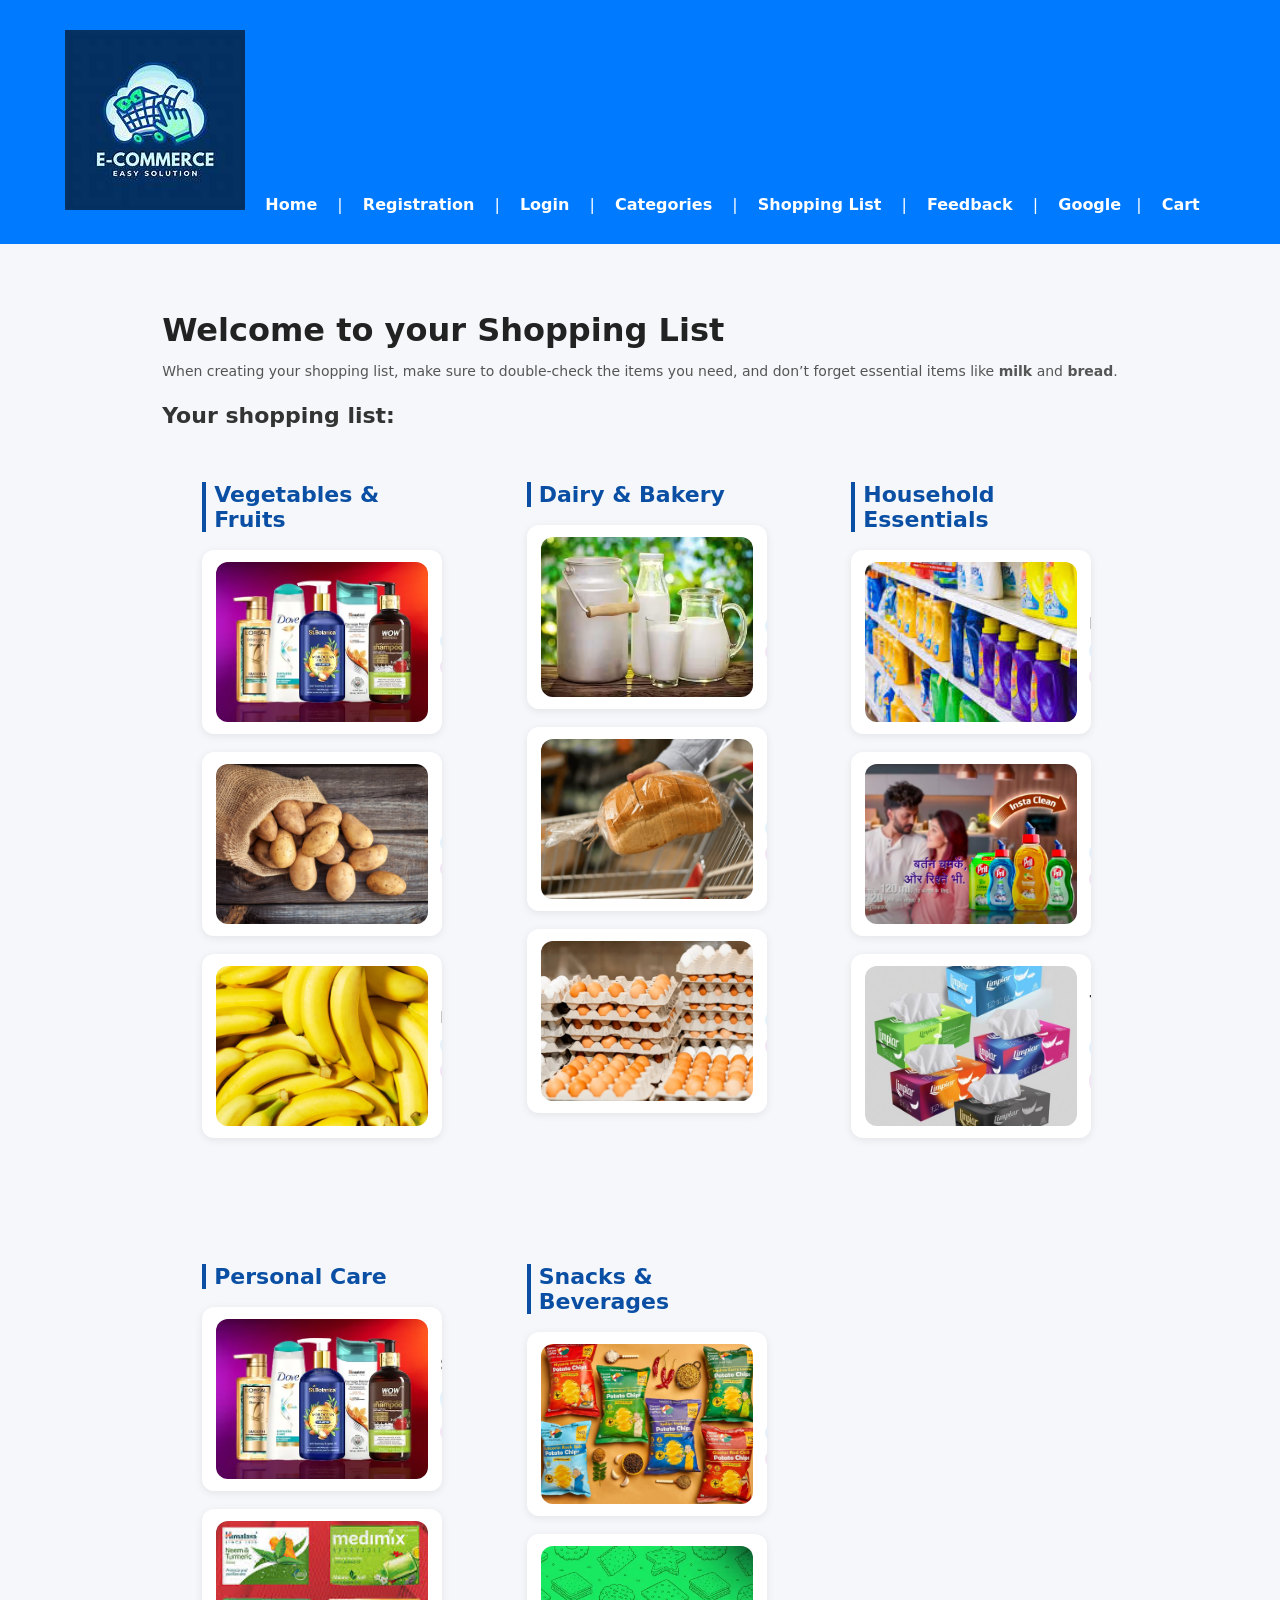
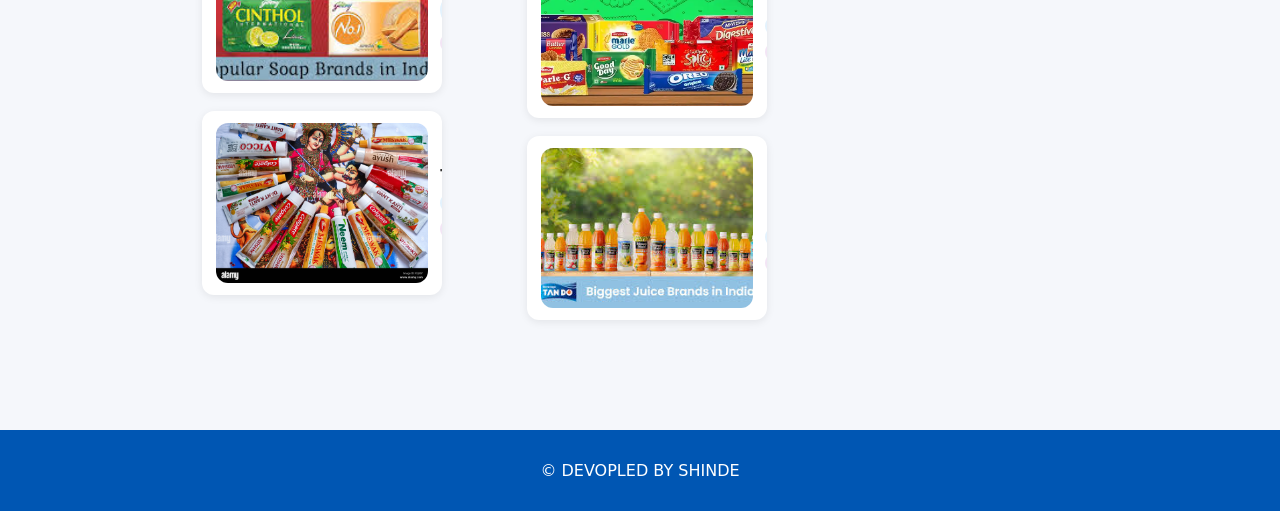
<file: index.html>
<!DOCTYPE html>
<html lang="en">
    <head>
        <meta charset="UTF-8" />
        <meta name="viewport" content="width=device-width, initial-scale=1.0" />
        <title>Shopping List App</title>
        <link rel="stylesheet" href="css/color-scheme.css" />
    </head>
    <body>
        <header>
          <div class="header">
            <nav>
                <img src="OIP (12).jpeg" alt="Logo" />
                <a href="index.html">Home</a> |
                <a href="registration.html">Registration</a> |
                <a href="login.html">Login</a> |
                <a href="categories.html">Categories</a> |
                <a href="shopping-list.html">Shopping List</a> |
                <a href="feedback.html">Feedback</a> |
                <a href="https://www.google.com">Google</a>| 
                 <a href="cart.html">Cart</a>
            </nav>
          </div>
        </header>

        

<section class="shopping-home">
  <h1>Welcome to your Shopping List</h1>
  <p class="sub-text">
    When creating your shopping list, make sure to double-check the items you need,
    and don’t forget essential items like <strong>milk</strong> and <strong>bread</strong>.
  </p>

  <h2>Your shopping list:</h2>

  <div class="shopping-grid">

<!-- ====== MAIN SHOPPING HOME ====== -->

  <!-- ====== VEGETABLES & FRUITS ====== -->
  <section class="category-section">
    <h2>Vegetables &amp; Fruits</h2>
    <div class="shopping-grid">

      <article class="item-card">
        <img src="top-dermatologist-recommended_shampoos_for_dry_and_frizzy_hair.webp" alt="Tomatoes" class="item-img">
        <div class="item-info">
          <h3 class="item-name">Tomatoes</h3>
          <p class="item-meta">
            <span class="item-category">Vegetable</span>
            <span class="item-qty">1 kg</span>
          </p>
        </div>
      </article>

      <article class="item-card">
        <img src="360_F_275778955_xxJe5fQvDy5oXbjupdJ162zLwU4sf3kT.jpg" alt="Potatoes" class="item-img">
        <div class="item-info">
          <h3 class="item-name">Potatoes</h3>
          <p class="item-meta">
            <span class="item-category">Vegetable</span>
            <span class="item-qty">2 kg</span>
          </p>
        </div>
      </article>

      <article class="item-card">
        <img src="istockphoto-172876004-612x612.jpg" alt="Bananas" class="item-img">
        <div class="item-info">
          <h3 class="item-name">Bananas</h3>
          <p class="item-meta">
            <span class="item-category">Fruit</span>
            <span class="item-qty">1 dozen</span>
          </p>
        </div>
      </article>

    </div>
  </section>

  <!-- ====== DAIRY & BAKERY ====== -->
  <section class="category-section">
    <h2>Dairy &amp; Bakery</h2>
    <div class="shopping-grid">

      <article class="item-card">
      <img src="default-milk-dairy-4.avif" alt="Milk" class="item-img">
        
        <div class="item-info">
          <h3 class="item-name">Milk (1 L)</h3>
          <p class="item-meta">
            <span class="item-category">Dairy</span>
            <span class="item-qty">1 liter</span>
          </p>
        </div>
      </article>

      <article class="item-card">
        <img src="closeup-supermarket-shopping-trolley-womans-600nw-2356496189.webp" alt="Bread" class="item-img">
        <div class="item-info">
          <h3 class="item-name">Brown Bread</h3>
          <p class="item-meta">
            <span class="item-category">Bakery</span>
            <span class="item-qty">1 loaf</span>
          </p>
        </div>
      </article>

      <article class="item-card">
        <img src="stacked-egg-cartons-filled-white-600nw-2454112913.webp" alt="Eggs" class="item-img">
        <div class="item-info">
          <h3 class="item-name">Eggs</h3>
          <p class="item-meta">
            <span class="item-category">Dairy</span>
            <span class="item-qty">12 pcs</span>
          </p>
        </div>
      </article>

    </div>
  </section>

  <!-- ====== HOUSEHOLD ESSENTIALS ====== -->
  <section class="category-section">
    <h2>Household Essentials</h2>
    <div class="shopping-grid">

      <article class="item-card">
        <img src="download.jpeg" alt="Detergent" class="item-img">
        <div class="item-info">
          <h3 class="item-name">Laundry Detergent</h3>
          <p class="item-meta">
            <span class="item-category">Cleaning</span>
            <span class="item-qty">1 kg</span>
          </p>
        </div>
      </article>

      <article class="item-card">
        <img src="New-Project.jpg" alt="Dish Soap" class="item-img">
        <div class="item-info">
          <h3 class="item-name">Dishwash Liquid</h3>
          <p class="item-meta">
            <span class="item-category">Cleaning</span>
            <span class="item-qty">750 ml</span>
          </p>
        </div>
      </article>

      <article class="item-card">
        <img src="facial-tissue-paper-1648199865-6257264.jpeg" alt="Tissue Paper" class="item-img">
        <div class="item-info">
          <h3 class="item-name">Tissue Paper</h3>
          <p class="item-meta">
            <span class="item-category">Home</span>
            <span class="item-qty">1 pack</span>
          </p>
        </div>
      </article>

    </div>
  </section>

  <!-- ====== PERSONAL CARE ====== -->
  <section class="category-section">
    <h2>Personal Care</h2>
    <div class="shopping-grid">

      <article class="item-card">
        <img src="top-dermatologist-recommended_shampoos_for_dry_and_frizzy_hair.webp" alt="Shampoo" class="item-img">
        <div class="item-info">
          <h3 class="item-name">Shampoo</h3>
          <p class="item-meta">
            <span class="item-category">Hair Care</span>
            <span class="item-qty">250 ml</span>
          </p>
        </div>
      </article>

      <article class="item-card">
        <img src="images.jpeg" alt="Soap" class="item-img">
        <div class="item-info">
          <h3 class="item-name">Bath Soap</h3>
          <p class="item-meta">
            <span class="item-category">Body Care</span>
            <span class="item-qty">3 pcs</span>
          </p>
        </div>
      </article>

      <article class="item-card">
        <img src="various-brands-of-indian-ayurvedic-toothpastes-spread-out-on-a-t-shirt-with-a-hindu-mythological-theme-RYJ93Y.jpg" alt="Toothpaste" class="item-img">
        <div class="item-info">
          <h3 class="item-name">Toothpaste</h3>
          <p class="item-meta">
            <span class="item-category">Oral Care</span>
            <span class="item-qty">1 tube</span>
          </p>
        </div>
      </article>

    </div>
  </section>

  <!-- ====== SNACKS & BEVERAGES ====== -->
  <section class="category-section">
    <h2>Snacks &amp; Beverages</h2>
    <div class="shopping-grid">

      <article class="item-card">
        <img src="WhatsApp_Image_2025-03-13_at_11.57.49_PM.jpg" alt="Chips" class="item-img">
        <div class="item-info">
          <h3 class="item-name">Potato Chips</h3>
          <p class="item-meta">
            <span class="item-category">Snacks</span>
            <span class="item-qty">1 pack</span>
          </p>
        </div>
      </article>

      <article class="item-card">
        <img src="top-biscuit-brands-in-India.webp" alt="Biscuits" class="item-img">
        <div class="item-info">
          <h3 class="item-name">Biscuits</h3>
          <p class="item-meta">
            <span class="item-category">Snacks</span>
            <span class="item-qty">1 pack</span>
          </p>
        </div>
      </article>

      <article class="item-card">
        <img src="download (1).jpeg" alt="Juice" class="item-img">
        <div class="item-info">
          <h3 class="item-name">Orange Juice</h3>
          <p class="item-meta">
            <span class="item-category">Beverage</span>
            <span class="item-qty">1 L</span>
          </p>
        </div>
      </article>

    </div>
  </section>
</section>


        </section>

        <footer>
            <p>&copy; DEVOPLED BY SHINDE </p>
        </footer>
    </body>
</html>
</file>
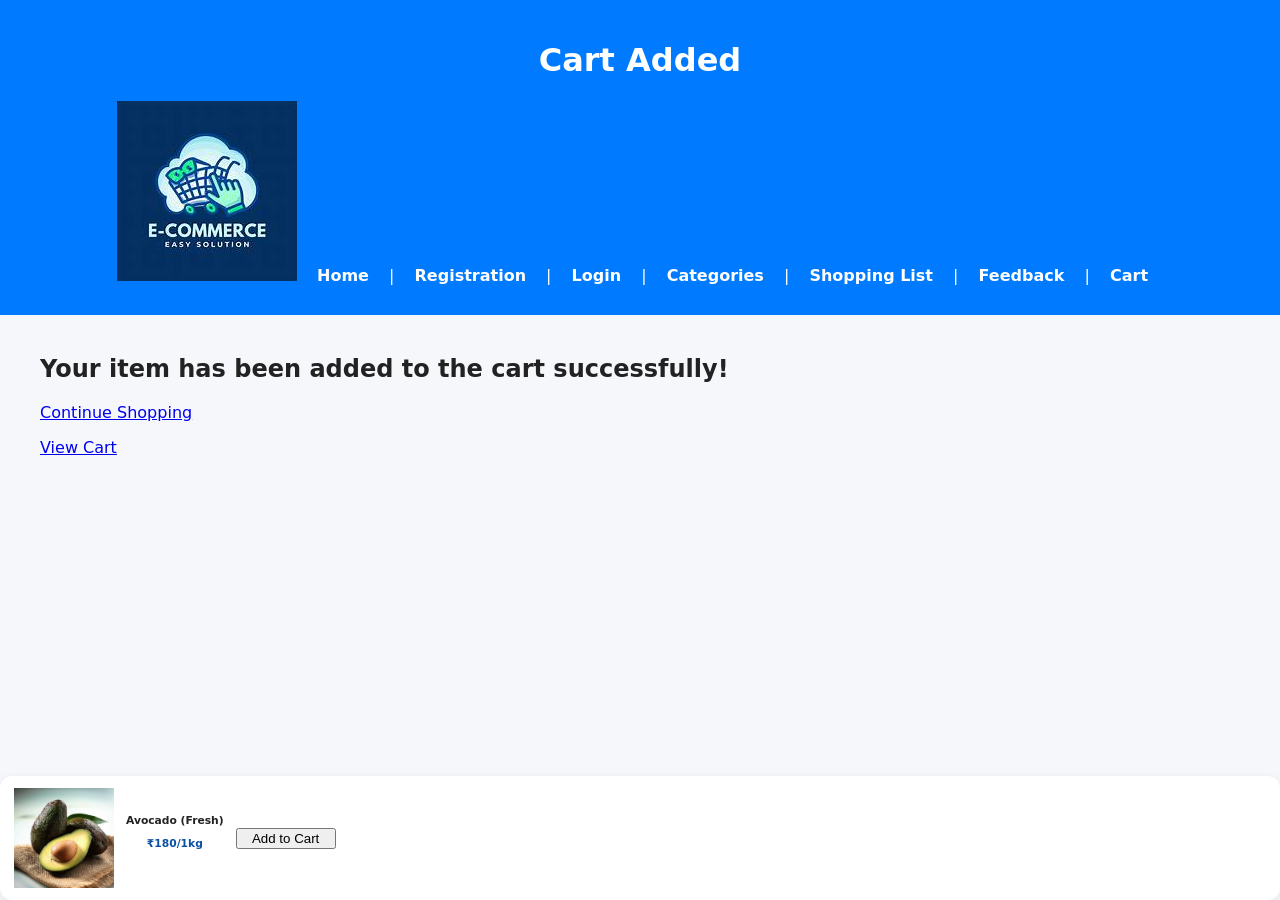
<file: cart.html>
<!DOCTYPE html>
<html lang="en">
    <head>
        <meta charset="UTF-8" />
        <meta name="viewport" content="width=device-width, initial-scale=1.0" />
        <title>Shopping Categories</title>
        <link rel="stylesheet" href="css/color-scheme.css" />
    </head>
    <body>
        <header>
            <h1>Cart Added</h1>
            <nav>
                 <img src="OIP (12).jpeg" alt="Logo" /> 
                <a href="index.html">Home</a> |
                <a href="registration.html">Registration</a> |
                <a href="login.html">Login</a> |
                <a href="categories.html">Categories</a> |
                <a href="shopping-list.html">Shopping List</a> |
                <a href="feedback.html">Feedback</a> |
                 <a href="cart.html">Cart</a> 
                
            </nav>
        </header>
        <section>
            <h2>Your item has been added to the cart successfully!</h2>
            <p><a href="categories.html">Continue Shopping</a></p>
            <p><a href="cart.html">View Cart</a></p> 
        </section> 
        <div class="item-card">
          <img class="image1" src="avocado-indian-1-pc-approx-170-g-250-g-product-images-o590003579-p590144487-0-202412031711.webp" alt="Avocado">
          <h6>Avocado (Fresh)  <p>₹180/1kg</p></h6> 
          <a href="cart.html" ><button style="width: 100px; background-color: bl;">Add to Cart</button></a>
         
        </div>
</file>
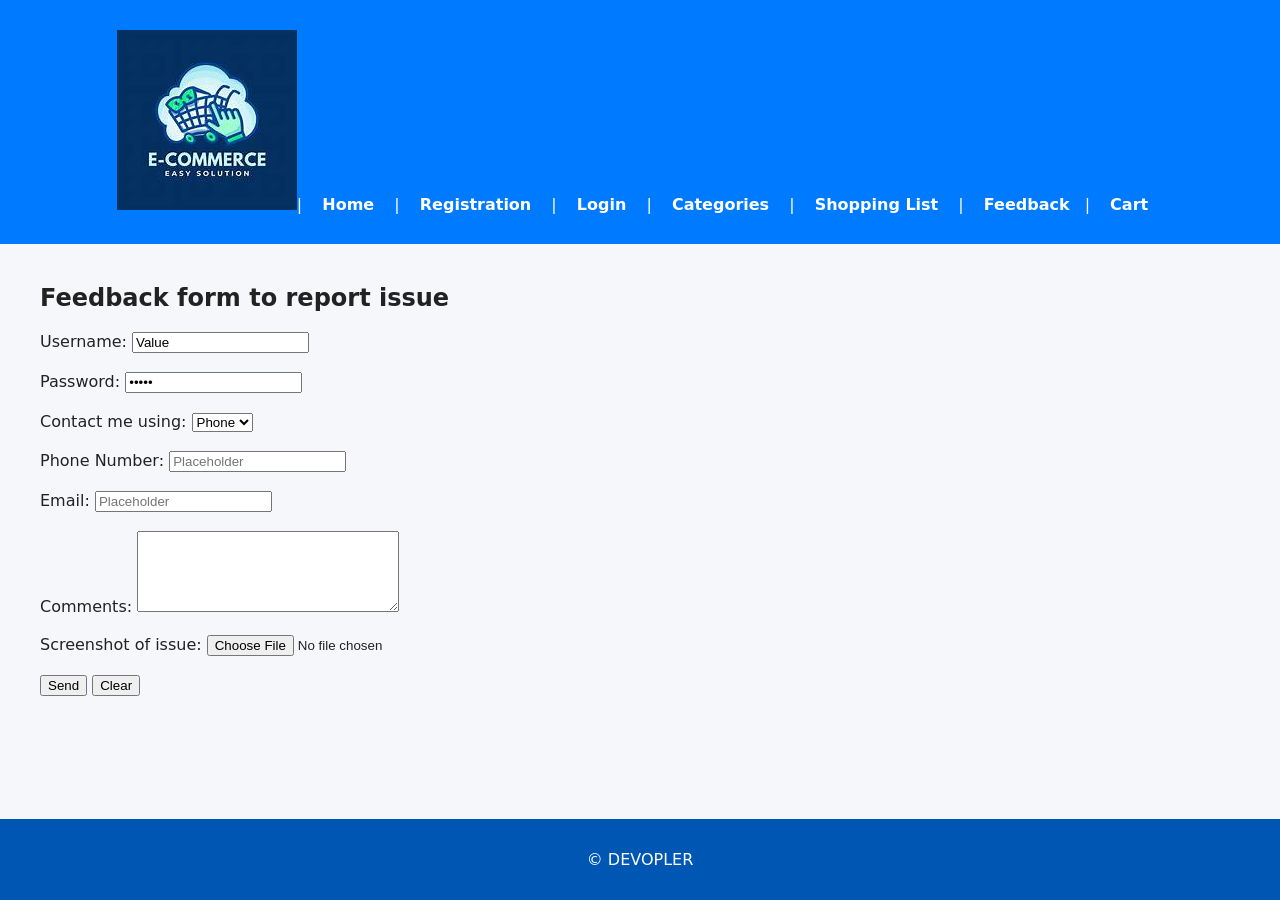
<file: feedback.html>
<!DOCTYPE html>
<html lang="en">
    <head>
        <meta charset="UTF-8" />
        <meta name="viewport" content="width=device-width, initial-scale=1.0" />
        <title>Feedback Form</title>
        <link rel="stylesheet" href="css/color-scheme.css" />

         <!-- TODO 7 - Add an internal <style> block and insert the required button styles.  -->

    </head>
    <body>
        <header>
            <nav>
                <img src="OIP (12).jpeg" alt="Logo"/>|
                <a href="index.html">Home</a> |
                <a href="registration.html">Registration</a> |
                <a href="login.html">Login</a> |
                <a href="categories.html">Categories</a> |
                <a href="shopping-list.html">Shopping List</a> |
                <a href="feedback.html">Feedback</a>|  
                 <a href="cart.html">Cart</a>

            </nav>
 

         
        </header>

        
            <section>
                <h1>Feedback form to report issue</h1>

                <form action="#" method="POST">
                    <label for="username">Username:</label>
                    <input
                        type="text"
                        id="username"
                        name="username"
                        value="Value" /><br /><br />

                    <label for="password">Password:</label>
                    <input
                        type="password"
                        id="password"
                        name="password"
                        value="Value" /><br /><br />

                    <label for="contact-method">Contact me using:</label>
                    <select id="contact-method" name="contact-method">
                        <option value="phone">Phone</option>
                        <option value="email">Email</option></select
                    ><br /><br />

                    <label for="phone">Phone Number:</label>
                    <input
                        type="text"
                        id="phone"
                        name="phone"
                        placeholder="Placeholder" /><br /><br />

                    <label for="email">Email:</label>
                    <input
                        type="email"
                        id="email"
                        name="email"
                        placeholder="Placeholder" /><br /><br />

                    <label for="comments">Comments:</label>
                    <textarea
                        id="comments"
                        name="comments"
                        rows="5"
                        cols="30"></textarea
                    ><br /><br />

                    <label for="screenshot">Screenshot of issue:</label>
                    <input
                        type="file"
                        id="screenshot"
                        name="screenshot" /><br /><br />

                      <button type="submit" class="submit-button">Send</button>
                    <button type="reset" class="reset-button">Clear</button>
                </form>
            </section>
        

        <footer>
            <p>&copy; DEVOPLER</p>
        </footer>
    </body>
</html>
</file>
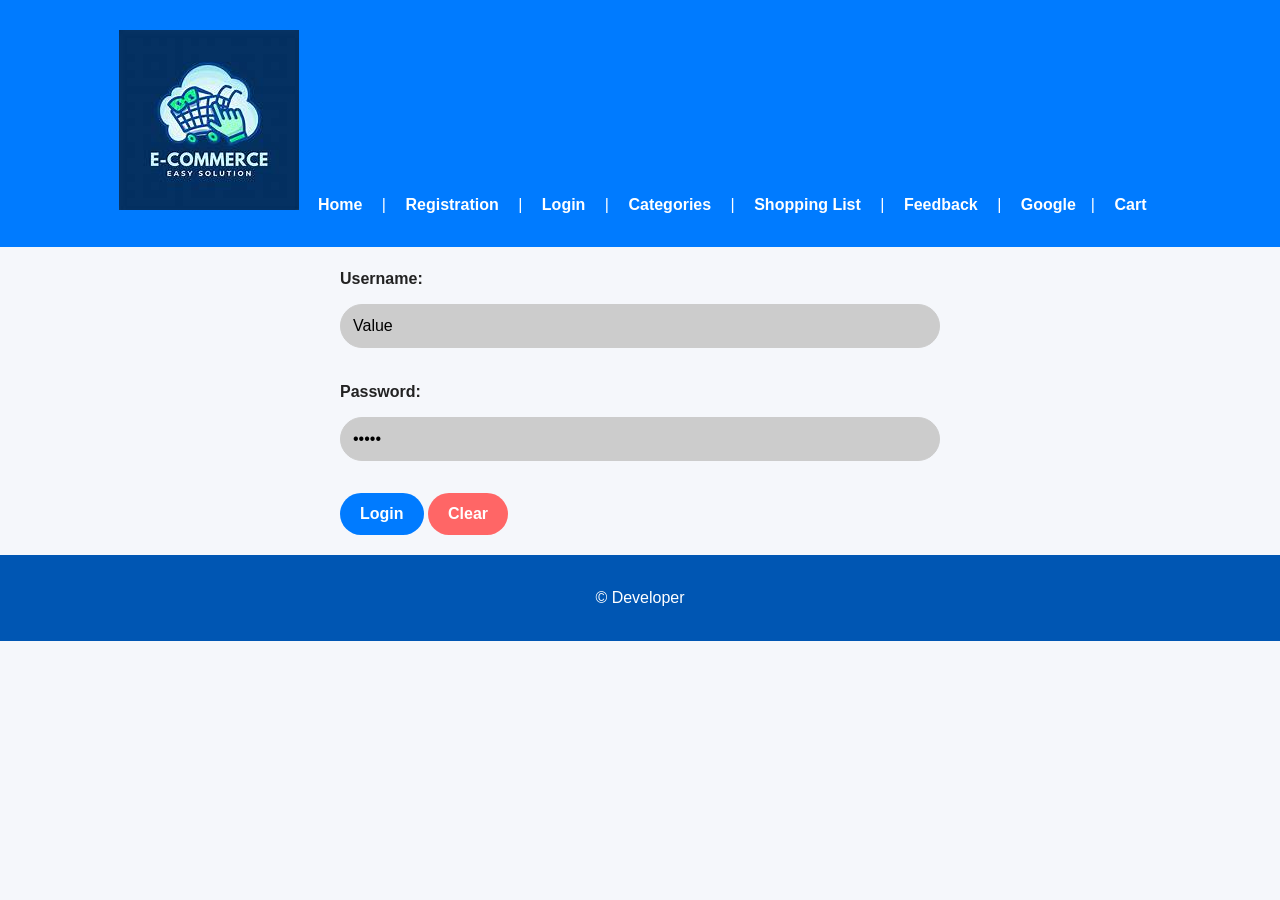
<file: login.html>
<!DOCTYPE html>
<html lang="en">
    <head>
        <meta charset="UTF-8" />
        <meta name="viewport" content="width=device-width, initial-scale=1.0" />
        <title>Login</title>
        <link rel="stylesheet" href="css/color-scheme.css" />
        <link rel="stylesheet" href="css/form-style.css" />
    </head>
    <body>
        <header>
            <nav>
                <img src="OIP (12).jpeg" alt="Logo" /> 
                <a href="index.html">Home</a> |
                <a href="registration.html">Registration</a> |
                <a href="login.html">Login</a> |
                <a href="categories.html">Categories</a> |
                <a href="shopping-list.html">Shopping List</a> |
                <a href="feedback.html">Feedback</a> |
                <a href="https://www.google.com">Google</a>| 
                 <a href="cart.html">Cart</a>
            </nav>
        </header>

        <main>
        
            <section>
                <form action="#" method="POST">
                    <label for="username">Username:</label>
                    <input
                        type="text"
                        id="username"
                        name="username"
                        value="Value" /><br /><br />

                    <label for="password">Password:</label>
                    <input
                        type="password"
                        id="password"
                        name="password"
                        value="Value" /><br /><br />

                    <button type="submit">Login</button>
                    <button type="reset">Clear</button>
                </form>
            </section>
        </main>

        <footer>
            <p>&copy; Developer</p>
        </footer>
    </body>
</html>
</file>
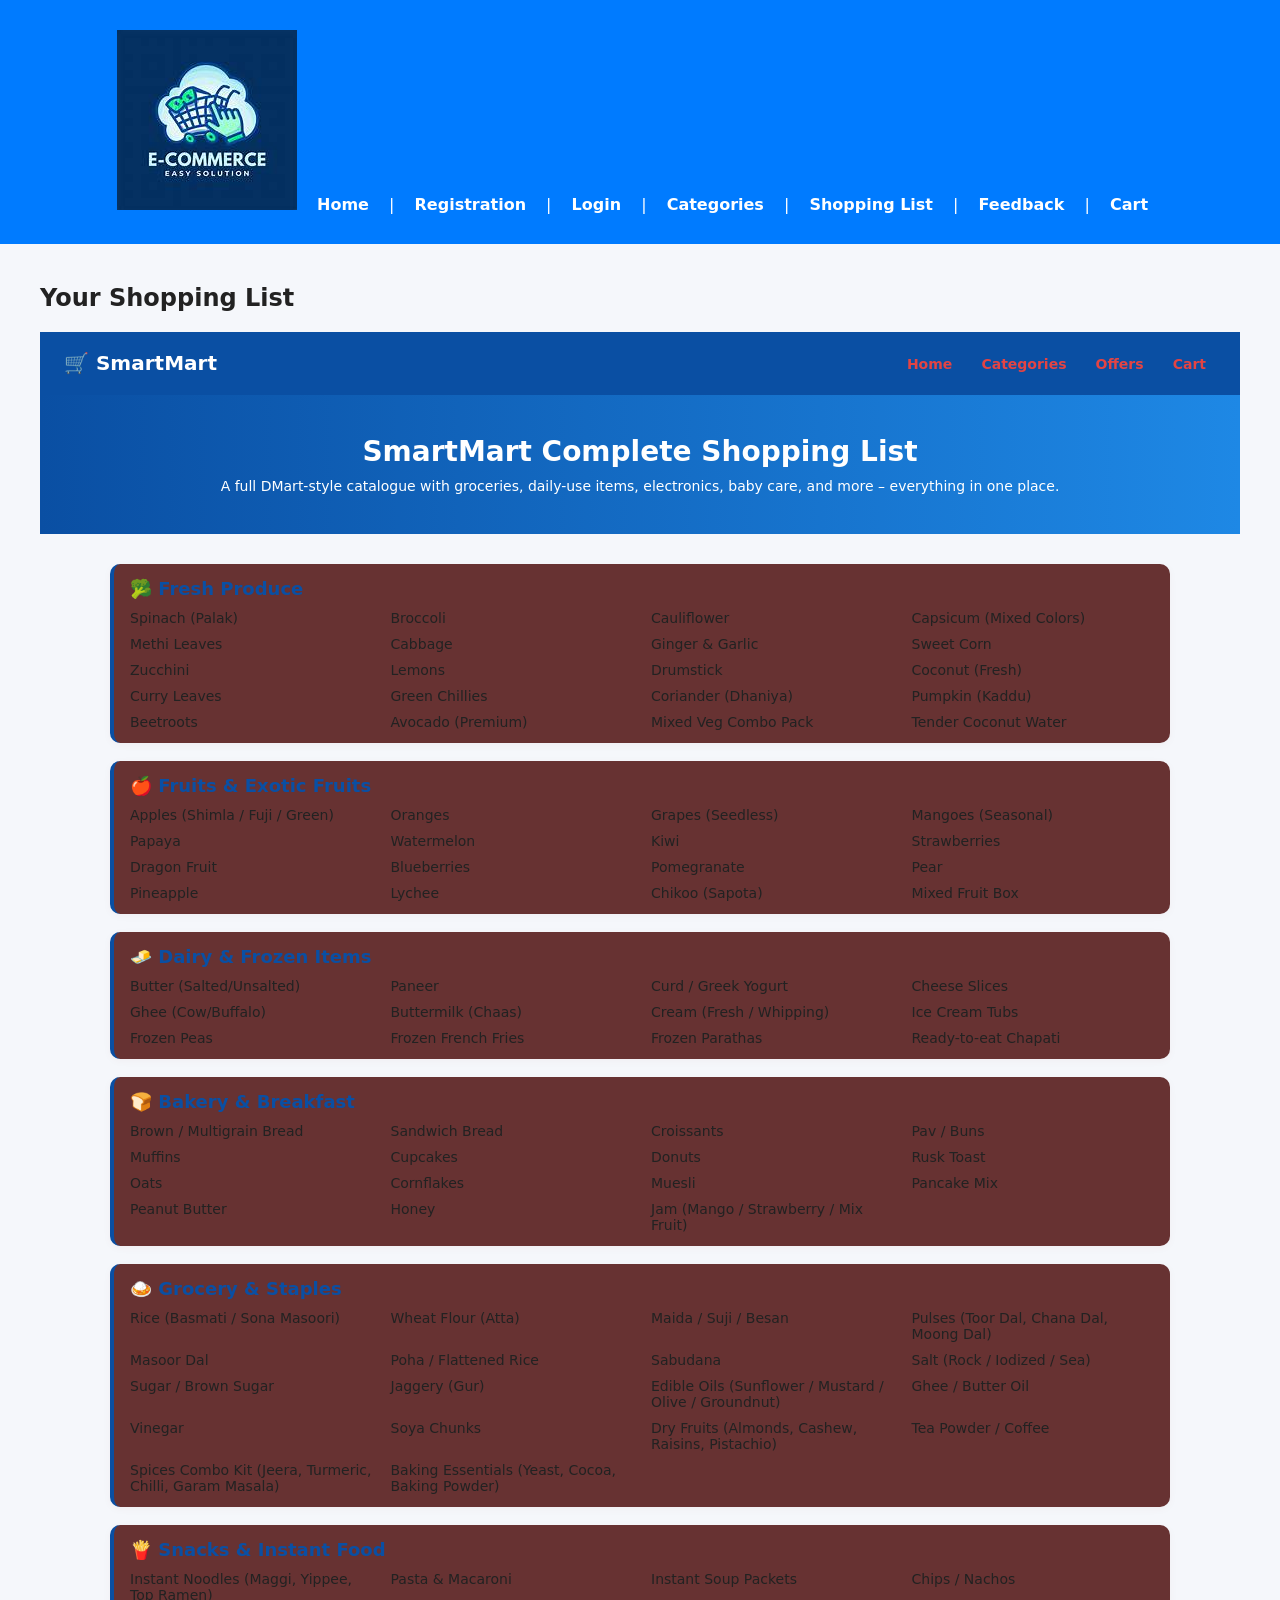
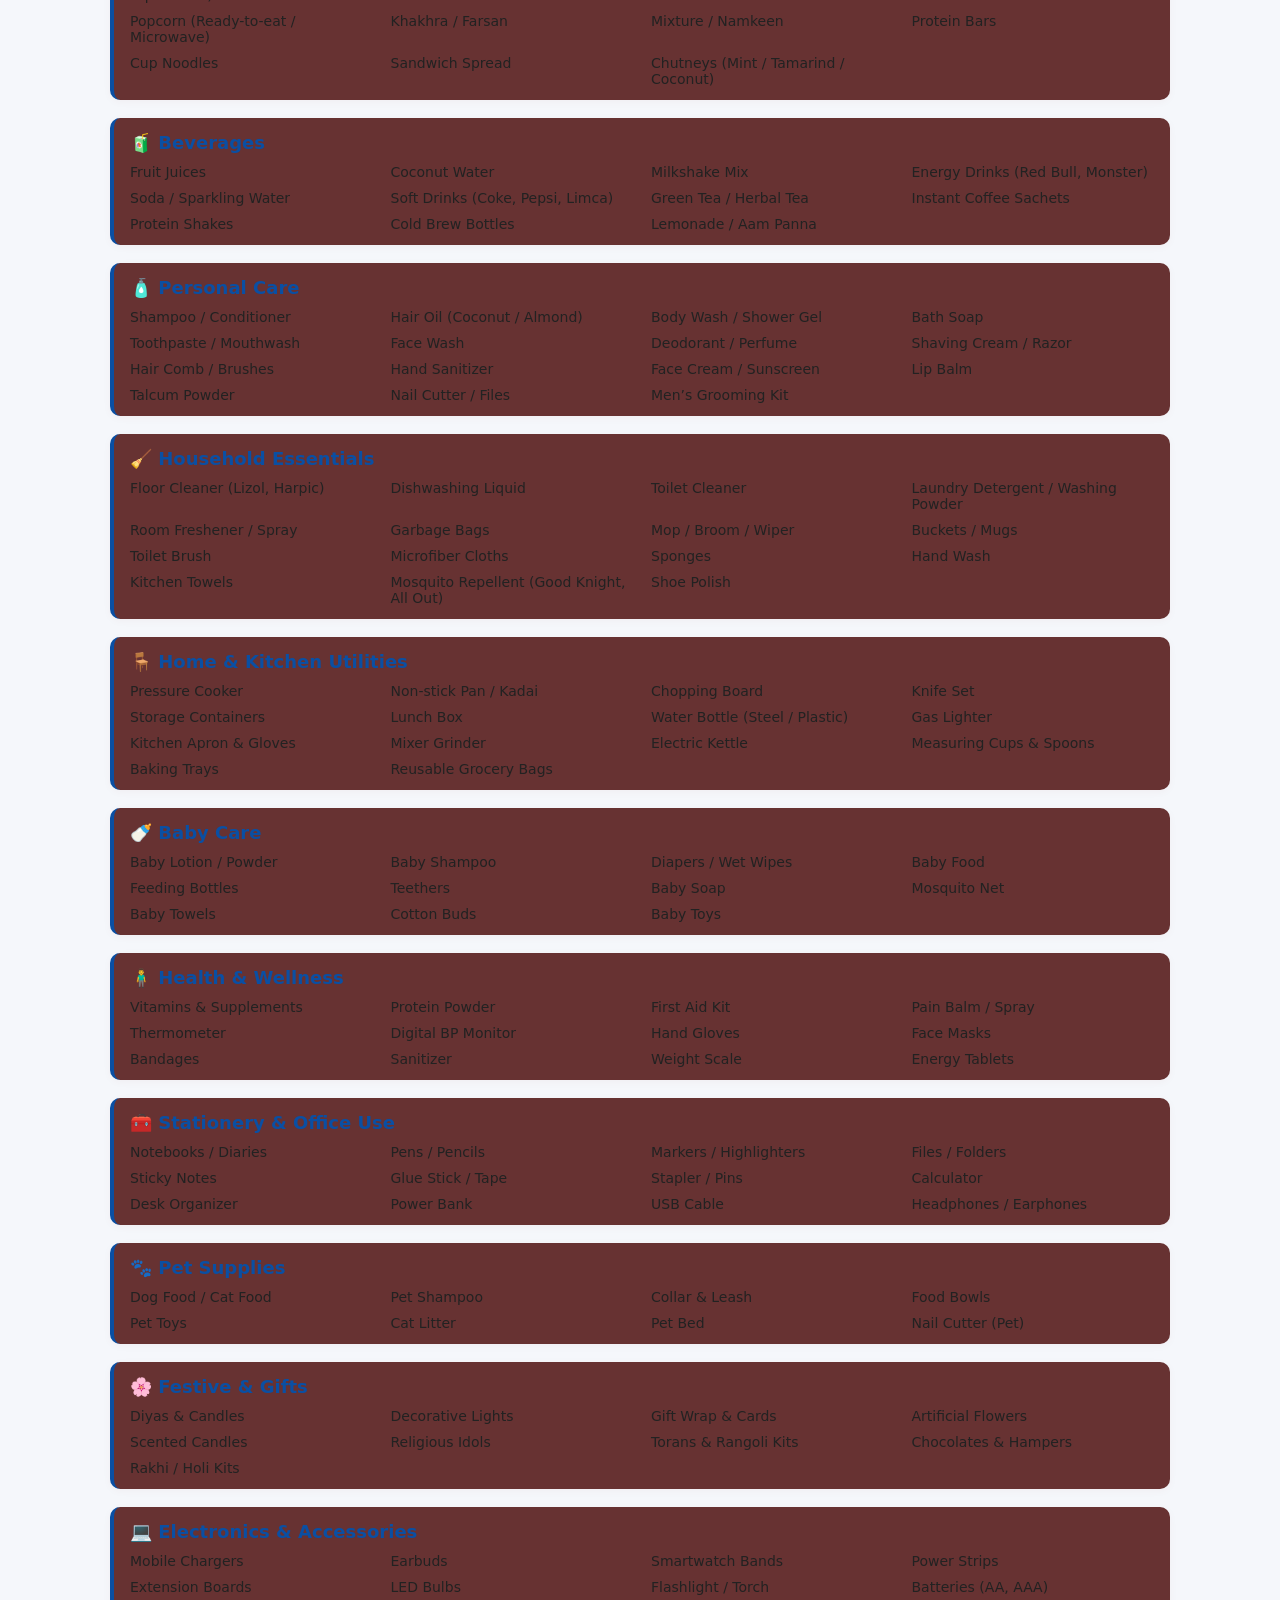
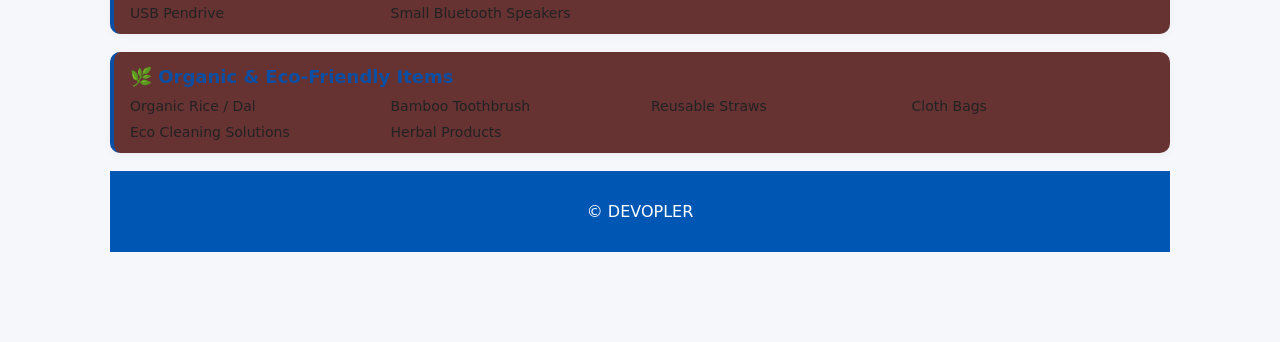
<file: shopping-list.html>
<!DOCTYPE html>
<html lang="en">
    <head>
        <meta charset="UTF-8" />
        <meta name="viewport" content="width=device-width, initial-scale=1.0" />
        <title>Your Shopping List</title>
        <link rel="stylesheet" href="css/color-scheme.css" />
    </head>
    <body>
        <header>
            <nav>
                <img src="OIP (12).jpeg" alt="Logo" />
                <a href="index.html">Home</a> |
                <a href="registration.html">Registration</a> |
                <a href="login.html">Login</a> |
                <a href="categories.html">Categories</a> |
                <a href="shopping-list.html">Shopping List</a> |
                <a href="feedback.html">Feedback</a> |
                 <a href="cart.html">Cart</a>
            </nav>
        </header>

        <section>
            <h1>Your Shopping List</h1> 
  <!-- NAVBAR -->
  <header class="navbar">
    <div class="logo">🛒 SmartMart</div>
    <nav>
      <a href="#">Home</a>
      <a href="#">Categories</a>
      <a href="#">Offers</a>
      <a href="#">Cart</a>
    </nav>
  </header>

  <!-- HERO -->
  <section class="hero">
    <h1>SmartMart Complete Shopping List</h1>
    <p>
      A full DMart-style catalogue with groceries, daily-use items, electronics,
      baby care, and more – everything in one place.
    </p>
  </section>

  <!-- MAIN CATALOGUE -->
  <main class="catalogue">

    <!-- 1. Fresh Produce -->
    <section class="category">
      <h2>🥦 Fresh Produce</h2>
      <ul class="item-list">
        <li>Spinach (Palak)</li>
        <li>Broccoli</li>
        <li>Cauliflower</li>
        <li>Capsicum (Mixed Colors)</li>
        <li>Methi Leaves</li>
        <li>Cabbage</li>
        <li>Ginger &amp; Garlic</li>
        <li>Sweet Corn</li>
        <li>Zucchini</li>
        <li>Lemons</li>
        <li>Drumstick</li>
        <li>Coconut (Fresh)</li>
        <li>Curry Leaves</li>
        <li>Green Chillies</li>
        <li>Coriander (Dhaniya)</li>
        <li>Pumpkin (Kaddu)</li>
        <li>Beetroots</li>
        <li>Avocado (Premium)</li>
        <li>Mixed Veg Combo Pack</li>
        <li>Tender Coconut Water</li>
      </ul>
    </section>

    <!-- 2. Fruits & Exotic Fruits -->
    <section class="category">
      <h2>🍎 Fruits &amp; Exotic Fruits</h2>
      <ul class="item-list">
        <li>Apples (Shimla / Fuji / Green)</li>
        <li>Oranges</li>
        <li>Grapes (Seedless)</li>
        <li>Mangoes (Seasonal)</li>
        <li>Papaya</li>
        <li>Watermelon</li>
        <li>Kiwi</li>
        <li>Strawberries</li>
        <li>Dragon Fruit</li>
        <li>Blueberries</li>
        <li>Pomegranate</li>
        <li>Pear</li>
        <li>Pineapple</li>
        <li>Lychee</li>
        <li>Chikoo (Sapota)</li>
        <li>Mixed Fruit Box</li>
      </ul>
    </section>

    <!-- 3. Dairy & Frozen Items -->
    <section class="category">
      <h2>🧈 Dairy &amp; Frozen Items</h2>
      <ul class="item-list">
        <li>Butter (Salted/Unsalted)</li>
        <li>Paneer</li>
        <li>Curd / Greek Yogurt</li>
        <li>Cheese Slices</li>
        <li>Ghee (Cow/Buffalo)</li>
        <li>Buttermilk (Chaas)</li>
        <li>Cream (Fresh / Whipping)</li>
        <li>Ice Cream Tubs</li>
        <li>Frozen Peas</li>
        <li>Frozen French Fries</li>
        <li>Frozen Parathas</li>
        <li>Ready-to-eat Chapati</li>
      </ul>
    </section>

    <!-- 4. Bakery & Breakfast -->
    <section class="category">
      <h2>🍞 Bakery &amp; Breakfast</h2>
      <ul class="item-list">
        <li>Brown / Multigrain Bread</li>
        <li>Sandwich Bread</li>
        <li>Croissants</li>
        <li>Pav / Buns</li>
        <li>Muffins</li>
        <li>Cupcakes</li>
        <li>Donuts</li>
        <li>Rusk Toast</li>
        <li>Oats</li>
        <li>Cornflakes</li>
        <li>Muesli</li>
        <li>Pancake Mix</li>
        <li>Peanut Butter</li>
        <li>Honey</li>
        <li>Jam (Mango / Strawberry / Mix Fruit)</li>
      </ul>
    </section>

    <!-- 5. Grocery & Staples -->
    <section class="category">
      <h2>🍛 Grocery &amp; Staples</h2>
      <ul class="item-list">
        <li>Rice (Basmati / Sona Masoori)</li>
        <li>Wheat Flour (Atta)</li>
        <li>Maida / Suji / Besan</li>
        <li>Pulses (Toor Dal, Chana Dal, Moong Dal)</li>
        <li>Masoor Dal</li>
        <li>Poha / Flattened Rice</li>
        <li>Sabudana</li>
        <li>Salt (Rock / Iodized / Sea)</li>
        <li>Sugar / Brown Sugar</li>
        <li>Jaggery (Gur)</li>
        <li>Edible Oils (Sunflower / Mustard / Olive / Groundnut)</li>
        <li>Ghee / Butter Oil</li>
        <li>Vinegar</li>
        <li>Soya Chunks</li>
        <li>Dry Fruits (Almonds, Cashew, Raisins, Pistachio)</li>
        <li>Tea Powder / Coffee</li>
        <li>Spices Combo Kit (Jeera, Turmeric, Chilli, Garam Masala)</li>
        <li>Baking Essentials (Yeast, Cocoa, Baking Powder)</li>
      </ul>
    </section>

    <!-- 6. Snacks & Instant Food -->
    <section class="category">
      <h2>🍟 Snacks &amp; Instant Food</h2>
      <ul class="item-list">
        <li>Instant Noodles (Maggi, Yippee, Top Ramen)</li>
        <li>Pasta &amp; Macaroni</li>
        <li>Instant Soup Packets</li>
        <li>Chips / Nachos</li>
        <li>Popcorn (Ready-to-eat / Microwave)</li>
        <li>Khakhra / Farsan</li>
        <li>Mixture / Namkeen</li>
        <li>Protein Bars</li>
        <li>Cup Noodles</li>
        <li>Sandwich Spread</li>
        <li>Chutneys (Mint / Tamarind / Coconut)</li>
      </ul>
    </section>

    <!-- 7. Beverages -->
    <section class="category">
      <h2>🧃 Beverages</h2>
      <ul class="item-list">
        <li>Fruit Juices</li>
        <li>Coconut Water</li>
        <li>Milkshake Mix</li>
        <li>Energy Drinks (Red Bull, Monster)</li>
        <li>Soda / Sparkling Water</li>
        <li>Soft Drinks (Coke, Pepsi, Limca)</li>
        <li>Green Tea / Herbal Tea</li>
        <li>Instant Coffee Sachets</li>
        <li>Protein Shakes</li>
        <li>Cold Brew Bottles</li>
        <li>Lemonade / Aam Panna</li>
      </ul>
    </section>

    <!-- 8. Personal Care -->
    <section class="category">
      <h2>🧴 Personal Care</h2>
      <ul class="item-list">
        <li>Shampoo / Conditioner</li>
        <li>Hair Oil (Coconut / Almond)</li>
        <li>Body Wash / Shower Gel</li>
        <li>Bath Soap</li>
        <li>Toothpaste / Mouthwash</li>
        <li>Face Wash</li>
        <li>Deodorant / Perfume</li>
        <li>Shaving Cream / Razor</li>
        <li>Hair Comb / Brushes</li>
        <li>Hand Sanitizer</li>
        <li>Face Cream / Sunscreen</li>
        <li>Lip Balm</li>
        <li>Talcum Powder</li>
        <li>Nail Cutter / Files</li>
        <li>Men’s Grooming Kit</li>
      </ul>
    </section>

    <!-- 9. Household Essentials -->
    <section class="category">
      <h2>🧹 Household Essentials</h2>
      <ul class="item-list">
        <li>Floor Cleaner (Lizol, Harpic)</li>
        <li>Dishwashing Liquid</li>
        <li>Toilet Cleaner</li>
        <li>Laundry Detergent / Washing Powder</li>
        <li>Room Freshener / Spray</li>
        <li>Garbage Bags</li>
        <li>Mop / Broom / Wiper</li>
        <li>Buckets / Mugs</li>
        <li>Toilet Brush</li>
        <li>Microfiber Cloths</li>
        <li>Sponges</li>
        <li>Hand Wash</li>
        <li>Kitchen Towels</li>
        <li>Mosquito Repellent (Good Knight, All Out)</li>
        <li>Shoe Polish</li>
      </ul>
    </section>

    <!-- 10. Home & Kitchen Utilities -->
    <section class="category">
      <h2>🪑 Home &amp; Kitchen Utilities</h2>
      <ul class="item-list">
        <li>Pressure Cooker</li>
        <li>Non-stick Pan / Kadai</li>
        <li>Chopping Board</li>
        <li>Knife Set</li>
        <li>Storage Containers</li>
        <li>Lunch Box</li>
        <li>Water Bottle (Steel / Plastic)</li>
        <li>Gas Lighter</li>
        <li>Kitchen Apron &amp; Gloves</li>
        <li>Mixer Grinder</li>
        <li>Electric Kettle</li>
        <li>Measuring Cups &amp; Spoons</li>
        <li>Baking Trays</li>
        <li>Reusable Grocery Bags</li>
      </ul>
    </section>

    <!-- 11. Baby Care -->
    <section class="category">
      <h2>🍼 Baby Care</h2>
      <ul class="item-list">
        <li>Baby Lotion / Powder</li>
        <li>Baby Shampoo</li>
        <li>Diapers / Wet Wipes</li>
        <li>Baby Food</li>
        <li>Feeding Bottles</li>
        <li>Teethers</li>
        <li>Baby Soap</li>
        <li>Mosquito Net</li>
        <li>Baby Towels</li>
        <li>Cotton Buds</li>
        <li>Baby Toys</li>
      </ul>
    </section>

    <!-- 12. Health & Wellness -->
    <section class="category">
      <h2>🧍‍♂ Health &amp; Wellness</h2>
      <ul class="item-list">
        <li>Vitamins &amp; Supplements</li>
        <li>Protein Powder</li>
        <li>First Aid Kit</li>
        <li>Pain Balm / Spray</li>
        <li>Thermometer</li>
        <li>Digital BP Monitor</li>
        <li>Hand Gloves</li>
        <li>Face Masks</li>
        <li>Bandages</li>
        <li>Sanitizer</li>
        <li>Weight Scale</li>
        <li>Energy Tablets</li>
      </ul>
    </section>

    <!-- 13. Stationery & Office Use -->
    <section class="category">
      <h2>🧰 Stationery &amp; Office Use</h2>
      <ul class="item-list">
        <li>Notebooks / Diaries</li>
        <li>Pens / Pencils</li>
        <li>Markers / Highlighters</li>
        <li>Files / Folders</li>
        <li>Sticky Notes</li>
        <li>Glue Stick / Tape</li>
        <li>Stapler / Pins</li>
        <li>Calculator</li>
        <li>Desk Organizer</li>
        <li>Power Bank</li>
        <li>USB Cable</li>
        <li>Headphones / Earphones</li>
      </ul>
    </section>

    <!-- 14. Pet Supplies -->
    <section class="category">
      <h2>🐾 Pet Supplies</h2>
      <ul class="item-list">
        <li>Dog Food / Cat Food</li>
        <li>Pet Shampoo</li>
        <li>Collar &amp; Leash</li>
        <li>Food Bowls</li>
        <li>Pet Toys</li>
        <li>Cat Litter</li>
        <li>Pet Bed</li>
        <li>Nail Cutter (Pet)</li>
      </ul>
    </section>

    <!-- 15. Festive & Gifts Section -->
    <section class="category">
      <h2>🌸 Festive &amp; Gifts</h2>
      <ul class="item-list">
        <li>Diyas &amp; Candles</li>
        <li>Decorative Lights</li>
        <li>Gift Wrap &amp; Cards</li>
        <li>Artificial Flowers</li>
        <li>Scented Candles</li>
        <li>Religious Idols</li>
        <li>Torans &amp; Rangoli Kits</li>
        <li>Chocolates &amp; Hampers</li>
        <li>Rakhi / Holi Kits</li>
      </ul>
    </section>

    <!-- 16. Electronics & Accessories -->
    <section class="category">
      <h2>💻 Electronics &amp; Accessories</h2>
      <ul class="item-list">
        <li>Mobile Chargers</li>
        <li>Earbuds</li>
        <li>Smartwatch Bands</li>
        <li>Power Strips</li>
        <li>Extension Boards</li>
        <li>LED Bulbs</li>
        <li>Flashlight / Torch</li>
        <li>Batteries (AA, AAA)</li>
        <li>USB Pendrive</li>
        <li>Small Bluetooth Speakers</li>
      </ul>
    </section>

    <!-- 17. Organic & Eco-Friendly Items -->
    <section class="category">
      <h2>🌿 Organic &amp; Eco-Friendly Items</h2>
      <ul class="item-list">
        <li>Organic Rice / Dal</li>
        <li>Bamboo Toothbrush</li>
        <li>Reusable Straws</li>
        <li>Cloth Bags</li>
        <li>Eco Cleaning Solutions</li>
        <li>Herbal Products</li>
      </ul>
    </section>

        <footer>
            <p>&copy; DEVOPLER</p>
        </footer>
    </body>
</html>
</file>
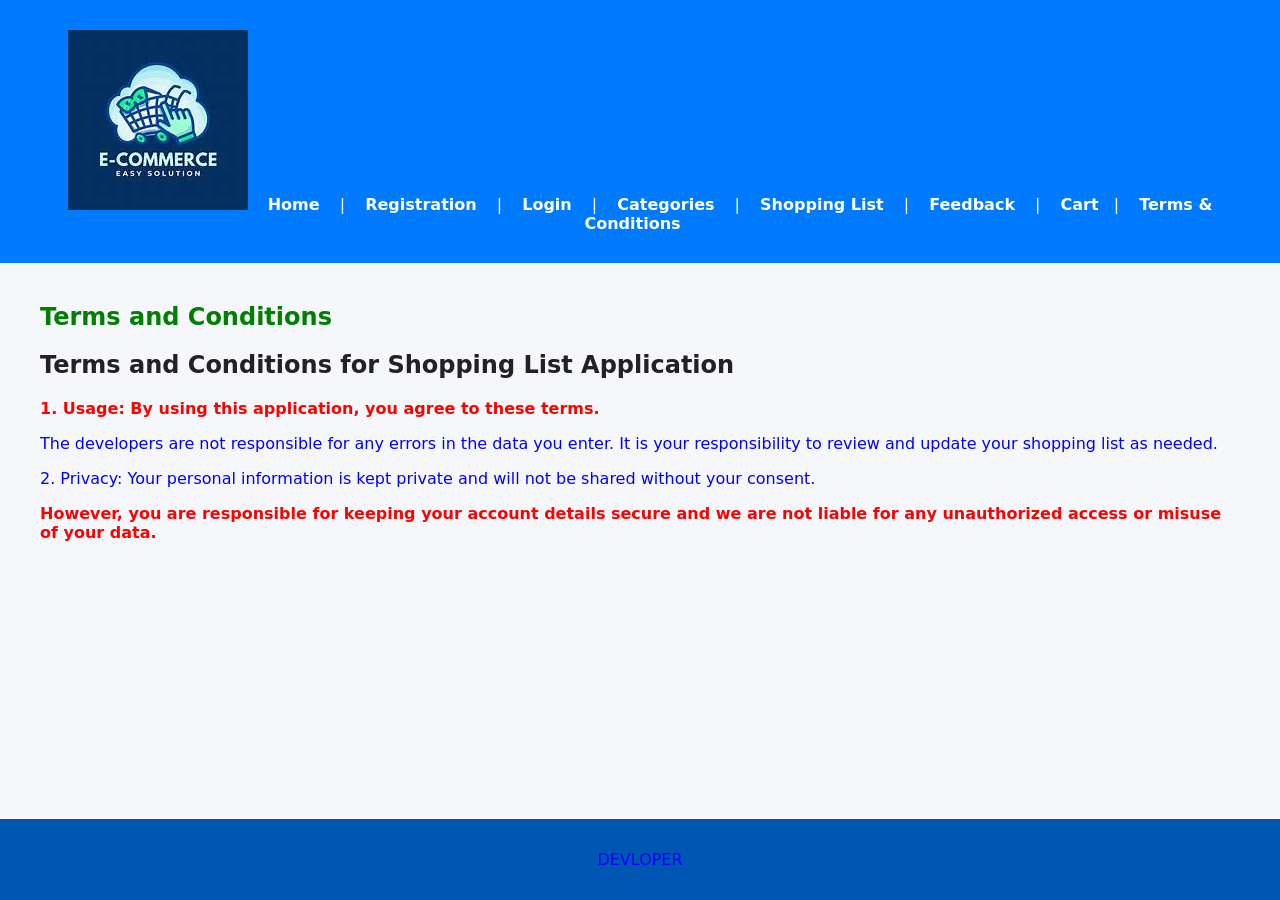
<file: termconditions.html>
<!DOCTYPE html>
<html lang="en">
    <head>
        <meta charset="UTF-8" />
        <meta name="viewport" content="width=device-width, initial-scale=1.0" />
        <title>Terms and Conditions</title>
        <link rel="stylesheet" href="css/color-scheme.css" />
        <!-- Internal CSS -->
        <style>
            /* Element Selector */
            p {
                color: blue;
                font-size: 16px;
            }

            /* Class Selector */
            .text-highlight {
                color: red;
                font-weight: bold;
            }

            /* ID Selector */
            #special-heading {
                color: green;
                font-size: 24px;
            }
        </style>
    </head>
    <body>
        <header>
            <nav>
                <img src="OIP (12).jpeg" alt="Logo" />
                <a href="index.html">Home</a> |
                <a href="registration.html">Registration</a> |
                <a href="login.html">Login</a> |
                <a href="categories.html">Categories</a> |
                <a href="shopping-list.html">Shopping List</a> |
                <a href="feedback.html">Feedback</a> | 
                 <a href="cart.html">Cart</a>|
                <a href="termsnconditions.html">Terms & Conditions</a>
            </nav>
        </header>

        <section>
            <!-- ID Selector -->
            <h1 id="special-heading">Terms and Conditions</h1>

            <!-- Element Selector -->
            <h2>Terms and Conditions for Shopping List Application</h2>

            <!-- Class Selector -->
            <p class="text-highlight">
                1. Usage: By using this application, you agree to these terms.
            </p>
            <p>
                The developers are not responsible for any errors in the data
                you enter. It is your responsibility to review and update your
                shopping list as needed.
            </p>

            <!-- Element Selector -->
            <p>
                2. Privacy: Your personal information is kept private and will
                not be shared without your consent.
            </p>
            <p class="text-highlight">
                However, you are responsible for keeping your account details
                secure and we are not liable for any unauthorized access or
                misuse of your data.
            </p>
        </section>

        <footer>
            <p>  DEVLOPER </p>
        </footer>
    </body>
</html>
</file>
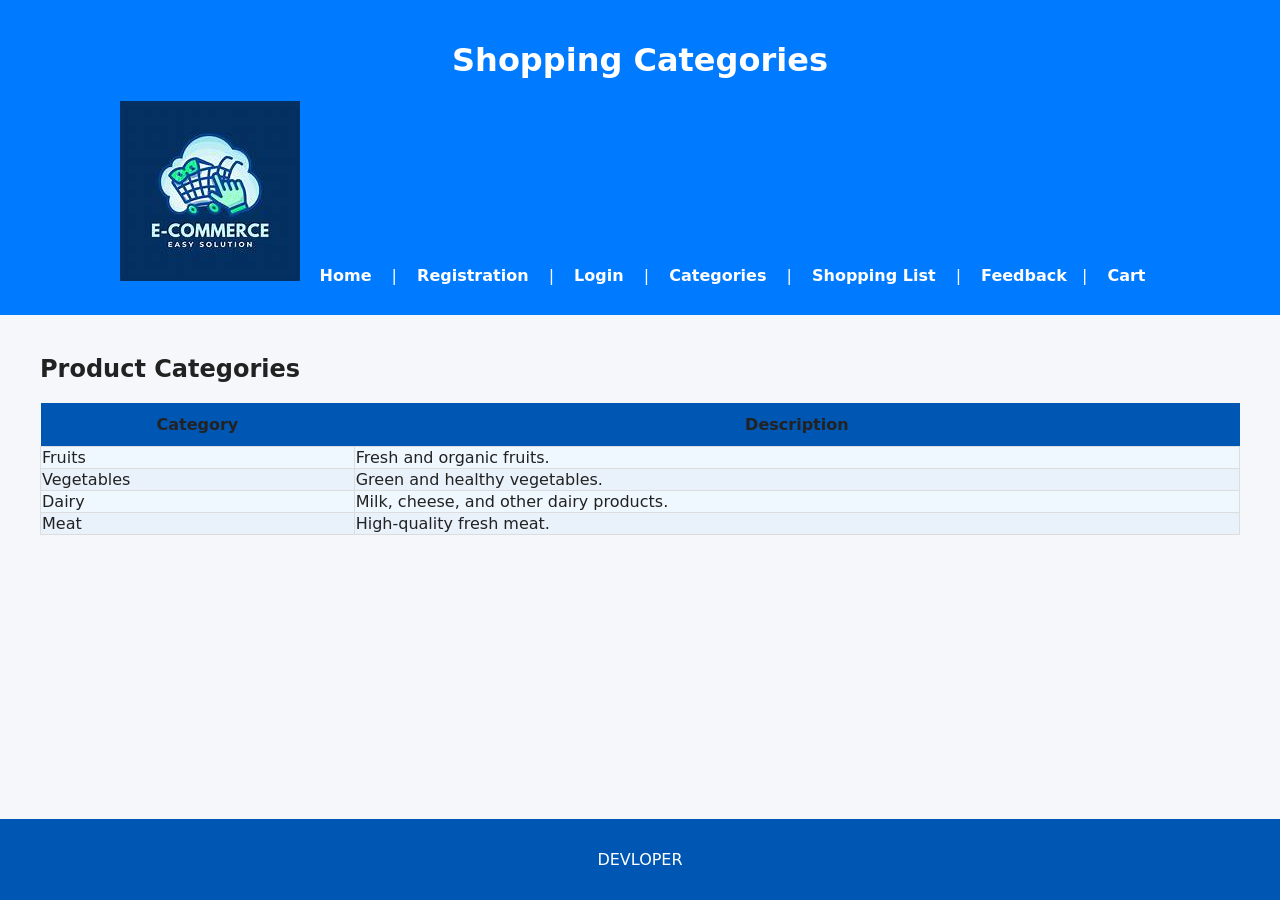
<file: testfont.html>
<!DOCTYPE html>
<html lang="en">
    <head>
        <meta charset="UTF-8" />
        <meta name="viewport" content="width=device-width, initial-scale=1.0" />
        <title>Shopping Categories</title>
        <link rel="stylesheet" href="css/color-scheme.css" />
    </head>
    <body>
        <header>
            <h1>Shopping Categories</h1>
            <nav>
                <img src="OIP (12).jpeg" alt="Logo" />
                <a href="index.html">Home</a> |
                <a href="registration.html">Registration</a> |
                <a href="login.html">Login</a> |
                <a href="categories.html">Categories</a> |
                <a href="shopping-list.html">Shopping List</a> |
                <a href="feedback.html">Feedback</a>|  
                 <a href="cart.html">Cart</a>
            </nav>
        </header>

        <section>
            <h2>Product Categories</h2>
            <table>
                <thead>
                    <tr>
                        <th>Category</th>
                        <th>Description</th>
                    </tr>
                </thead>
                <tbody>
                    <tr>
                        <td>Fruits</td>
                        <td>Fresh and organic fruits.</td>
                    </tr>
                    <tr>
                        <td>Vegetables</td>
                        <td>Green and healthy vegetables.</td>
                    </tr>
                    <tr>
                        <td>Dairy</td>
                        <td>Milk, cheese, and other dairy products.</td>
                    </tr>
                    <tr>
                        <td>Meat</td>
                        <td>High-quality fresh meat.</td>
                    </tr>
                </tbody>
            </table>
        </section>

        <footer>
            <p> DEVLOPER</p>
        </footer>
    </body>
</html>
</file>
<file: css/color-scheme.css>
/* Global Styling */
body {
    font-family: Arial, sans-serif;
    background-color: #f0f8ff;
    /* Alice Blue */
    color: #333333;
    /* Dark Gray for text */
    margin: 0;
    padding: 0;
    min-height: 100vh;
    display: flex;
    flex-direction: column;
}

/* Padding for content directly under body in the section */
body section {
    padding: 20px 40px;
    /* Padding for left and right */
    flex: 1;
    /* Allows the section to take up available space */
}

/* Header Section */
header {
    background-color: #007BFF;
    /* Bright Blue */
    color: white;
    padding: 20px;
    text-align: center;
}

/* Navigation Styling */
nav {
    margin: 10px 0;
    text-align: center;
}

nav a {
    color: white;
    margin: 0 15px;
    text-decoration: none;
    font-weight: bold;
}

/* Table Styling */
table {
    width: 100%;
    border-collapse: collapse;
}

th {
    background-color: #0056b3;
    /* Darker Blue */
    /* color: white; */
    padding: 10px;
    /* text-align: left; */
}

td {
       /* TODO 3: Add 10px of space inside each table cell */
       border: 1px solid #ddd;
}

th {
    background-color: #0056b3;  
    padding: 12px 15px;      

    /* TODO 4 - Add white text for better contrast */

    /* TODO 5 - Align header text to the left */
 
     /* TODO 6 - Make the text bold */
  
    }


/* Alternating Row Colors */
tr:nth-child(even) {
    background-color: #e9f1fb;
    /* Light Blue */
}

tr:nth-child(odd) {
    background-color: #f0f8ff;
    /* Alice Blue */
}

/* Button Styling */
.button {
    background-color: #00d1ff;
    /* Light Blue */
    color: white;
    border: none;
    padding: 10px 20px;
    text-align: center;
    text-decoration: none;
    display: inline-block;
    font-size: 16px;
    margin: 4px 2px;
    cursor: pointer;
    border-radius: 5px;
}

.button:hover {
    background-color: #007BFF;
    /* Darker Blue on hover */
}

/* Call to Action Button */
.cta {
    background-color: #ffd700;
    /* Golden Yellow */
    color: #333333;
}

/* Footer Section */
footer {
    background-color: #0056b3;
    /* Dark Blue */
    color: white;
    text-align: center;
    padding: 15px 0;
    position: relative;
    width: 100%;
    bottom: 0;
} 
/* Shopping home layout */
.shopping-home {
  max-width: 1000px;
  margin: 40px auto;
  padding: 0 20px 60px;
  font-family: system-ui, -apple-system, BlinkMacSystemFont, "Segoe UI", sans-serif;
}

.shopping-home h1 {
  font-size: 32px;
  margin-bottom: 8px;
  color: #222;
}

.shopping-home .sub-text {
  font-size: 14px;
  color: #555;
  margin-bottom: 24px;
}

.shopping-home h2 {
  font-size: 22px;
  margin-bottom: 16px;
  color: #333;
}

/* Grid for cards */
.shopping-grid {
  display: grid;
  grid-template-columns: repeat(auto-fit, minmax(260px, 1fr));
  gap: 16px;
}

/* Item card with image */
.item-card {
  display: flex;
  align-items: center;
  gap: 12px;
  padding: 12px 14px;
  border-radius: 10px;
  background: #ffffff;
  box-shadow: 0 2px 8px rgba(0, 0, 0, 0.06);
  .image1{
    width:100px;
    height: 100px;
  }
}

/* Image style */
.item-img {
  width: 70px;
  height: 70px;
  border-radius: 12px;
  object-fit: cover;
  flex-shrink: 0;
}

/* Text info */
.item-info {
  display: flex;
  flex-direction: column;
  gap: 4px;
}

.item-name {
  font-size: 16px;
  margin: 0;
  color: #222;
}

.item-meta {
  margin: 0;
  display: flex;
  flex-wrap: wrap;
  gap: 6px;
  font-size: 12px;
}

/* Category badge */
.item-category {
  padding: 3px 8px;
  border-radius: 999px;
  background: #e3f2fd;
  color: #1565c0;
  text-transform: uppercase;
  letter-spacing: 0.05em;
}

/* Quantity badge */
.item-qty {
  padding: 3px 8px;
  border-radius: 999px;
  background: #f3e5f5;
  color: #6a1b9a;
}

/* Mobile tweaks */
@media (max-width: 600px) {
  .shopping-home {
    margin-top: 24px;
  }
}
 /* ==== GLOBAL ==== */
body {
  margin: 0px;
  font-family: system-ui, "Segoe UI", sans-serif;
  background: #fafafa;
  color: #222;
}

/* ==== NAVBAR ==== */
.navbar {
  background: #0a4fa3;
  color: #fff;
  display: flex;
  justify-content: space-between;
  align-items: center;
  padding: 14px 24px;
}

.navbar h1 {
  font-size: 22px;
  margin: 0;
}

.navbar nav a {
  color: #fff;
  text-decoration: none;
  margin: 0 10px;
  font-size: 14px;
}

.navbar nav a:hover {
  text-decoration: underline;
}

/* ==== HERO ==== */
.hero {
  background: linear-gradient(to right, #0a4fa3, #1b74c4);
  color: white;
  text-align: center;
  padding: 50px 20px;
}

.hero h2 {
  font-size: 30px;
  margin-bottom: 10px;
}

/* ==== MAIN SECTIONS ==== */
.shopping-home {
  max-width: 1200px;
  margin: 40px auto;
  padding: 0 20px;
}

.category-section {
  margin-bottom: 50px;
}

.category-section h2 {
  font-size: 22px;
  color: #0a4fa3;
  border-left: 4px solid #0a4fa3;
  padding-left: 8px;
  margin-bottom: 18px;
}

/* ==== PRODUCT GRID ==== */
.shopping-grid {
  display: grid;
  grid-template-columns: repeat(auto-fit, minmax(240px, 1fr));
  gap: 18px;
}

.item-card {
  background: #fff;
  border-radius: 12px;
  overflow: hidden;
  box-shadow: 0 2px 8px rgba(0,0,0,0.08);
  text-align: center;
  transition: transform 0.2s ease, box-shadow 0.2s ease;
}

.item-card:hover {
  transform: translateY(-6px);
  box-shadow: 0 4px 14px rgba(0,0,0,0.12);
}

.item-card img {
  width: 100%;
  height: 160px;
  object-fit: cover;
}

.item-card h3 {
  margin: 10px 0 4px;
  font-size: 16px;
  color: #333;
}

.item-card p {
  font-weight: 600;
  color: #0a4fa3;
  margin-bottom: 12px;
}

/* ==== FOOTER ==== */
.footer {
  background: #0a4fa3;
  color: #fff;
  text-align: center;
  padding: 14px 0;
  font-size: 14px;
}

@media (max-width: 600px) {
  .navbar {
    flex-direction: column;
  }
  .navbar nav {
    margin-top: 10px;
  }
  .hero h2 {
    font-size: 24px;
  }
}
 
/* Form Specific Styles */ 
/* GLOBAL */
* {
  box-sizing: border-box;
}

body {
  margin: 0;
  font-family: system-ui, -apple-system, "Segoe UI", sans-serif;
  background: #f5f7fb;
  color: #222;
}

/* NAVBAR */
.navbar {
  background: #0a4fa3;
  color: #fff;
  display: flex;
  justify-content: space-between;
  align-items: center;
  padding: 12px 24px;
}

.logo {
  font-weight: 700;
  font-size: 20px;
}

.navbar nav a {
  color: #e34444;
  text-decoration: none;
  margin-left: 14px;
  font-size: 14px;
}

.navbar nav a:hover {
  text-decoration: underline;
}

/* HERO */
.hero {
  background: linear-gradient(to right, #0a4fa3, #1e88e5);
  color: #fff;
  text-align: center;
  padding: 40px 20px;
}

.hero h1 {
  margin: 0 0 10px;
  font-size: 28px;
}

.hero p {
  margin: 0;
  font-size: 14px;
}

/* CATALOGUE LAYOUT */
.catalogue {
  max-width: 1100px;
  margin: 30px auto 50px;
  padding: 0 20px 20px;
}

/* CATEGORY BLOCKS */
.category {
  background: #673232;
  margin-bottom: 18px;
  border-radius: 10px;
  padding: 14px 16px 10px;
  box-shadow: 0 2px 8px rgba(132, 9, 9, 0.04);
  border-left: 4px solid #0a4fa3;
}

.category h2 {
  margin: 0 0 8px;
  font-size: 18px;
  color: #0a4fa3;
}

/* ITEM LISTS */
.item-list {
  list-style: none;
  margin: 0;
  padding-left: 0;
  display: grid;
  grid-template-columns: repeat(auto-fit, minmax(220px, 1fr));
  gap: 4px 18px;
  font-size: 14px;
}

.item-list li {
  padding: 3px 0;
}

/* FOOTER */
.footer {
  background: #0a4fa3;
  color: #fff;
  text-align: center;
  padding: 10px 0;
  font-size: 13px;
}

/* RESPONSIVE */
@media (max-width: 600px) {
  .navbar {
    flex-direction: column;
    align-items: flex-start;
  }

  .navbar nav {
    margin-top: 6px;
  }

  .hero h1 {
    font-size: 22px;
  }

  .item-list {
    grid-template-columns: 1fr;
  }
} 

/* Styling for form containers */ 
.categories {
  max-width: 900px;
  margin: 40px auto 60px;
  padding: 0 20px;
  font-family: system-ui, "Segoe UI", sans-serif;
}

.categories h2 {
  font-size: 24px;
  margin-bottom: 16px;
  color: #0a4fa3;
}

/* Table styling */
.category-table {
  width: 100%;
  border-collapse: collapse;
  background: #ffffff;
  box-shadow: 0 2px 8px rgba(0, 0, 0, 0.05);
}

.category-table th,
.category-table td {
  padding: 10px 12px;
  border-bottom: 1px solid #e5e5e5;
  font-size: 14px;
  text-align: left;
}

.category-table th {
  background: #0a4fa3;
  color: #ffffff;
  font-weight: 600;
  position: sticky;
  top: 0;
}

.category-table tbody tr:nth-child(even) {
  background: #f7f9fc;
}

.category-table tbody tr:hover {
  background: #e9f2ff;
}

.image1{
    width:10px;
    height: 100px;
}
</file>
<file: css/form-style.css>
/* General Styling for Form Elements */
form {
    width: 50%;
    margin: 0 auto;
    /* Center the form on the page */
}

.form-group {
    margin-bottom: 20px;
}

label {
    display: block;
    font-weight: bold;
    margin-bottom: 5px;
}

/* Styling for input fields, select dropdowns, and textareas */
input[type="text"],
input[type="password"],
input[type="email"],
input[type="date"],
select,
textarea {
    width: 100%;
    padding: 12px 15px;
    margin: 8px 0; 
    padding: 12px;
    display: inline-block;
    border: 1px solid #ccc;
    border-radius: 25px;
    /* Rounded corners */
    box-sizing: border-box;
background-color: #f3f3f3;
    
background-color: #ccc;
    font-size: 16px;
}

/* Styling for Radio and Checkboxes */
input[type="radio"],
input[type="checkbox"] {
    margin-right: 5px;
}

/* Arrange Radio Buttons and Checkboxes on a Single Line */
.inline-input,
.inline-label {
    display: inline-block;
    margin-right: 10px;
}

/* Styling for Select Dropdown */
select {
    padding: 12px 15px;
    border: 1px solid #ccc;
    border-radius: 25px;
    background-color: #f0f8ff;
}

/* Hover and Focus Effects */
input:focus,
select:focus {
    border-color: #007bff;
    outline: none;
    background-color: #e9f1fb;
}

/* Button Styling */
button {
    background-color: #007bff;
    color: white;
    padding: 12px 20px;
    border: none;
    border-radius: 25px;
    /* Rounded corners */
    cursor: pointer;
    font-size: 16px;
    font-weight: bold;
}

button:hover {
    background-color: #0056b3;
}

button[type="reset"] {
    background-color: #ff6666;
}

button[type="reset"]:hover {
    background-color: #cc0000;
}

/* -------------------------------- */
/* Optional Google Fonts (uncomment to use) */
/* @import url('https://fonts.googleapis.com/css2?family=Inter:wght@300;400;700&family=Georgia:ital,wght@0,400;0,700;1,400&display=swap'); */

/* -------------------------------- */
/* Font Properties and Text Utilities */
/* -------------------------------- */
/* CSS variables for easy updates */
:root {
    --ui-font: "Arial", "Helvetica", sans-serif;
    --serif-font: "Georgia", serif;
    --base-font-size: 16px;
    --heading-size: 36px;
}

/* Global body font */
body {
    /* Default to a neutral readable font, with fallbacks */
    font-family: var(--ui-font);
    font-size: var(--base-font-size);
    line-height: 1.5;
    color: #222222;
}

/* Headings & Intro text */
.main-heading {
    font-family: var(--ui-font); /* Configurable UI font */
    font-size: var(--heading-size);
    font-weight: bold;
    line-height: 1.2;
}

.intro {
    font-family: var(--serif-font);
    font-size: 18px;
    font-weight: normal;
    line-height: 1.6;
}

/* Text Decoration */
.overline {
    text-decoration: overline;
    color: #333333;
}

.underline {
    text-decoration: underline;
    color: #007bff;
}

.strikethrough {
    text-decoration: line-through;
    color: #0056b3;
}

/* Text Alignment */
.center-text {
    text-align: center;
}

/* Text Shadow */
.shadow-text {
    text-shadow: 2px 2px 4px rgba(0, 0, 0, 0.4);
}

/* Text Transform */
.uppercase-text {
    text-transform: uppercase;
}

.fontSize120 {
    font-size: 120px;
}

/* Utility: small text variant for form hints */
.small-text {
    font-size: 0.85rem;
    color: #555;
}
</file>
